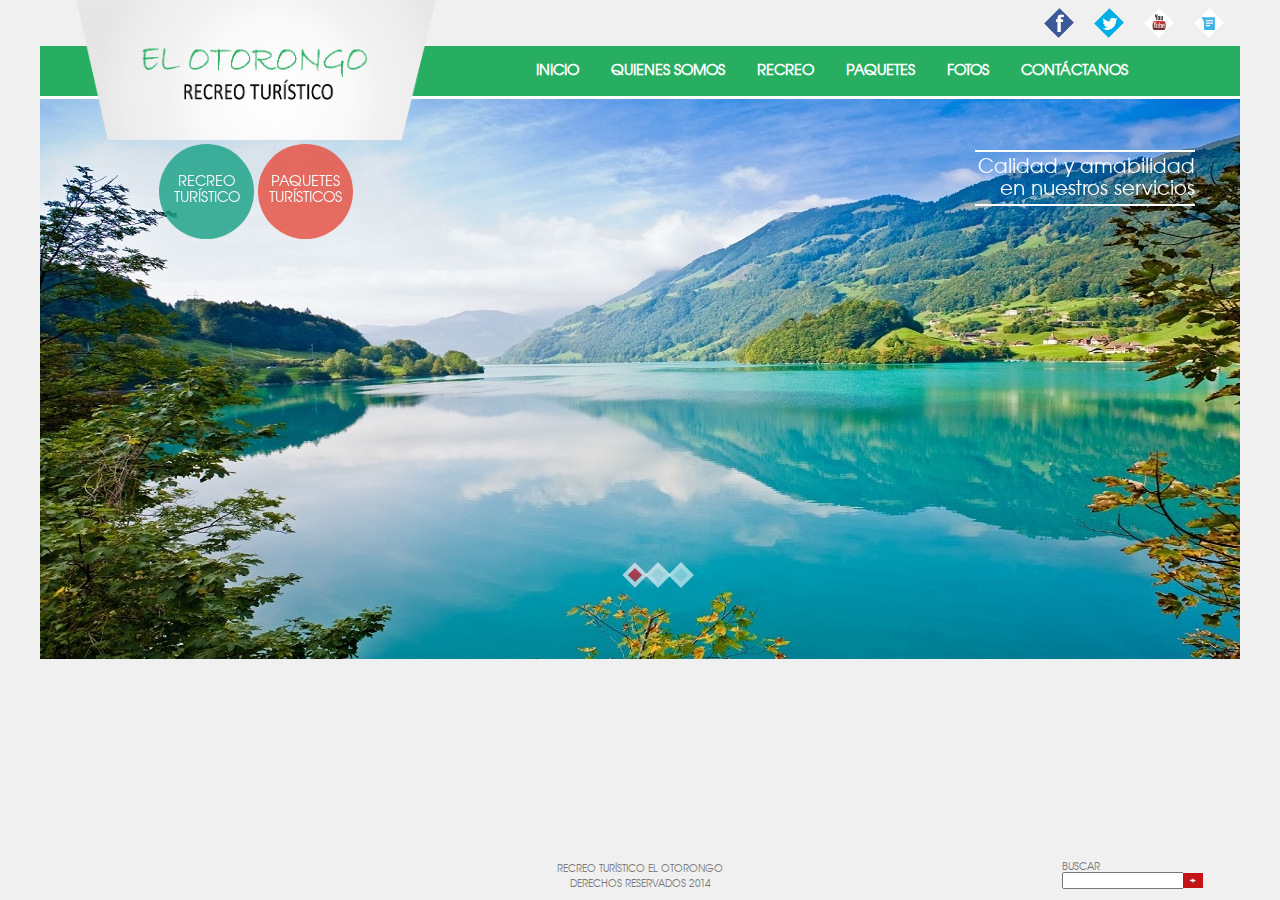
<file: templates/index.html>
<!DOCTYPE html>
<html lang="es">
<head>
	<meta charset="UTF-8">
	<title></title>
	<link rel="shortcut icon" type="image/x-icon" href="../statics/img/favicon.ico">
	<meta name="viewport" content="width=device-width, user-scalable=no">
	<link rel="stylesheet" href="../statics/css/estilos.css">
</head>
<body>
<header class="Cabecera">
	<div class="Cabecera-social">
		<a class="Cabecera-socialContainer" href="#">
			<img class="Cabecera-socialLink" src="../statics/img/logoFacebook.png"  width="30" height="30" alt="Imagen Social">
		</a>
		<a class="Cabecera-socialContainer" href="#">
			<img class="Cabecera-socialLink" src="../statics/img/logoTwiter.png"  width="30" height="30" alt="Imagen Social">
		</a>
		<a class="Cabecera-socialContainer" href="#">
			<img class="Cabecera-socialLink" src="../statics/img/logoYouTube.png"  width="30" height="30" alt="Imagen Social">
		</a>
		<a class="Cabecera-socialContainer" href="#">
			<img class="Cabecera-socialLink" src="../statics/img/logoRedSocial.png"  width="30" height="30" alt="Imagen Social">
		</a>
	</div>
	<nav class="Cabecera-navegacion">
		<div class="Cabecera-logoConteiner animated infinite">
			<a href="index.html" >
				<img class="Cabecera-logo animated bounceInDown" src="../statics/img/logoEcoPeru.png" alt="Logo EcoPerú">
			</a>
			<div class="Cabecera-contenedorObras">
			<a href="obrasEjecutadas.html" class="Cabecera-enlaceObra animated swing ">RECREO TURÍSTICO</a>
			<a href="obrasEnEjecucion.html" class="Cabecera-enlaceObra ejecucion animated swing">PAQUETES TURÍSTICOS</a>
		</div>

		</div>
	<a  href="#" class="Cabecera-button icon-list" id="showMenu">
		</a>
		<ul class="Cabecera-navegacionList" id="menu">
			<li class="Cabecera-navegacionItem">
				<a class="Cabecera-navegacionLink"href="index.html">
				INICIO
					<div class="u-triangle"></div>
				</a>
			</li>
			<li class="Cabecera-navegacionItem">
				<a class="Cabecera-navegacionLink"href="quienesSomos.html">
				QUIENES SOMOS
					<div class="u-triangle"></div>
				</a>
			</li>
			<li class="Cabecera-navegacionItem">
				<a class="Cabecera-navegacionLink"href="especialidades.html">
				RECREO
					<div class="u-triangle"></div>
				</a>
			</li>
			<li class="Cabecera-navegacionItem">
				<a class="Cabecera-navegacionLink"href="equipos.html">
				PAQUETES
					<div class="u-triangle"></div>
				</a>
			</li>
			<li class="Cabecera-navegacionItem">
				<a class="Cabecera-navegacionLink"href="fotos.html">
				FOTOS
					<div class="u-triangle"></div>
				</a>
			</li>
			<li class="Cabecera-navegacionItem">
				<a class="Cabecera-navegacionLink"href="contactanos.html">
				CONTÁCTANOS
					<div class="u-triangle"></div>
				</a>
			</li>
		</ul>
	</nav>
</header>

<section class="Cuerpo">
	<div class="Cuerpo-imagenFondoInicio">
		<ul class="rslides" id="slider1">
		  <li><img class="imagenInicio" src="../statics/img/inicio/1.jpg" alt=""></li>
		  <li><img class="imagenInicio" src="../statics/img/inicio/2.jpg" alt=""></li>
		  <li><img class="imagenInicio" src="../statics/img/inicio/3.jpg" alt=""></li>
		</ul>
		<div class="Cuerpo-textoComplemento">
			<p>Calidad y amabilidad  </br> en nuestros servicios</p>
		</div>
	</div>

</section>
<footer class="Pie">
	<p class="Pie-text">RECREO TURÍSTICO EL OTORONGO</p>
	<p class="Pie-text">DERECHOS RESERVADOS 2014</p>
	<div class="Pie-busqueda">
		<label for="buscar" class="Pie-busquedaText">BUSCAR</label>
		<input type="search" id="buscar">
		<input type="submit" value="+" class="Pie-busquedaPlus">
	</div>
<!--<script type="text/javascript" src="../statics/js/hammer.min.js"></script> -->
	<script type="text/javascript" src="../statics/js/jquery-2.1.1.js"></script>
	<script type="text/javascript" src="../statics/js/responsiveslides.min.js" ></script>
	<script type="text/javascript" src="../statics/js/codiguito.js"> </script>
</footer>	
</body>
</html>
</file>
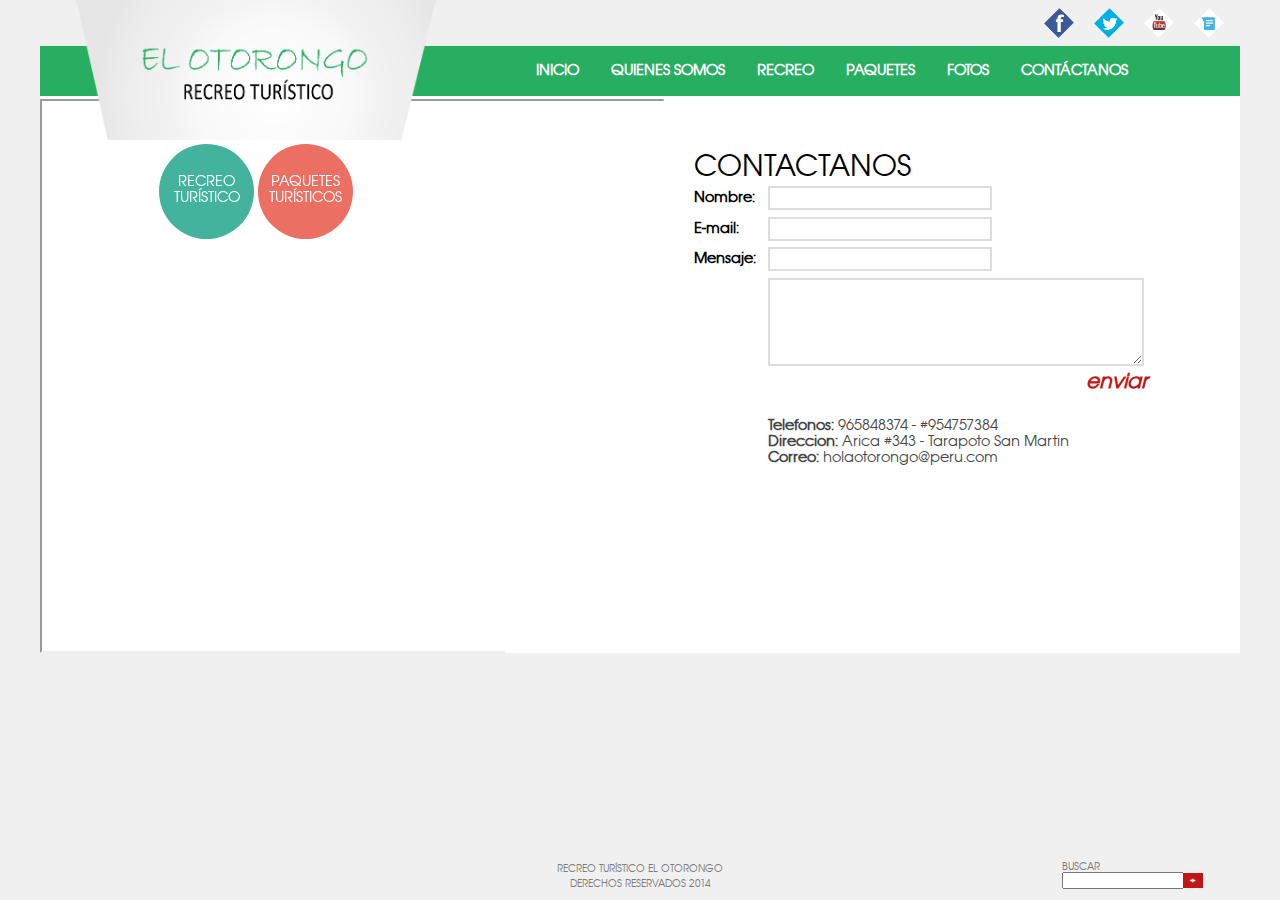
<file: templates/contactanos.html>
<!DOCTYPE html>
<html lang="es">
<head>
	<meta charset="UTF-8">
	<title> </title>
	<link rel="shortcut icon" type="image/x-icon" href="../statics/img/favicon.ico">
	<meta name="viewport" content="width=device-width, user-scalable=no">
	<link rel="stylesheet" href="../statics/css/estilos.css">
	<link href='http://fonts.googleapis.com/css?family=Ubuntu' rel='stylesheet' type='text/css'>
</head>
<body>
<header class="Cabecera">
	<div class="Cabecera-social">
		<a class="Cabecera-socialContainer" href="#">
			<img class="Cabecera-socialLink" src="../statics/img/logoFacebook.png"  width="30" height="30" alt="Imagen Social">
		</a>
		<a class="Cabecera-socialContainer" href="#">
			<img class="Cabecera-socialLink" src="../statics/img/logoTwiter.png"  width="30" height="30" alt="Imagen Social">
		</a>
		<a class="Cabecera-socialContainer" href="#">
			<img class="Cabecera-socialLink" src="../statics/img/logoYouTube.png"  width="30" height="30" alt="Imagen Social">
		</a>
		<a class="Cabecera-socialContainer" href="#">
			<img class="Cabecera-socialLink" src="../statics/img/logoRedSocial.png"  width="30" height="30" alt="Imagen Social">
		</a>
	</div>
	<nav class="Cabecera-navegacion">
		<div class="Cabecera-logoConteiner animated infinite">
			<a href="index.html" >
				<img class="Cabecera-logo animated bounceInDown" src="../statics/img/logoEcoPeru.png" alt="Logo EcoPerú">
			</a>
			<div class="Cabecera-contenedorObras">
			<a href="obrasEjecutadas.html" class="Cabecera-enlaceObra animated swing">RECREO TURÍSTICO</a>
			<a href="obrasEnEjecucion.html" class="Cabecera-enlaceObra ejecucion animated swing">PAQUETES TURÍSTICOS</a>
		</div>

		</div>
	<a  href="#" class="Cabecera-button icon-list" id="showMenu">
		</a>
		<ul class="Cabecera-navegacionList" id="menu">
			<li class="Cabecera-navegacionItem">
				<a class="Cabecera-navegacionLink"href="index.html">
				INICIO
					<div class="u-triangle"></div>
				</a>
			</li>
			<li class="Cabecera-navegacionItem">
				<a class="Cabecera-navegacionLink"href="quienesSomos.html">
				QUIENES SOMOS
					<div class="u-triangle"></div>
				</a>
			</li>
			<li class="Cabecera-navegacionItem">
				<a class="Cabecera-navegacionLink"href="especialidades.html">
				RECREO
					<div class="u-triangle"></div>
				</a>
			</li>
			<li class="Cabecera-navegacionItem">
				<a class="Cabecera-navegacionLink"href="equipos.html">
				PAQUETES
					<div class="u-triangle"></div>
				</a>
			</li>
			<li class="Cabecera-navegacionItem">
				<a class="Cabecera-navegacionLink"href="fotos.html">
				FOTOS
					<div class="u-triangle"></div>
				</a>
			</li>
			<li class="Cabecera-navegacionItem">
				<a class="Cabecera-navegacionLink"href="contactanos.html">
				CONTÁCTANOS
					<div class="u-triangle"></div>
				</a>
			</li>
		</ul>
	</nav>
</header>
<section class="Cuerpo">
	<section class="Cuerpo-especialidad">
		<figure class="Cuerpo-imagen">
			<iframe src="https://www.google.com/maps/d/embed?mid=zcBl8iBbiulA.kOTrNtL_IK9E" width="800" height="550"></iframe>
			<div class="Cuerpo-imagenOblicua">
			</div>
		</figure>
		<div class="Cuerpo-section">
				<form class="formConteiner" action="" method="">
					<h1 class="contactanosForm">CONTACTANOS</h1>
					<div>
						<label for="nombre">
							<strong>Nombre: </strong>
						</label>
						<input id="nombre" class="formulario" type="text" placeholder="" size="9">
					</div>
					<div>
						<label for="email">
							<strong>E-mail: </strong>
						</label>
						<input id="email" class="formulario" type="text" placeholder="">
					</div>
					<div>
						<label for="mensaje">
							<strong>Mensaje: </strong>
						</label>
						<input id="mensaje" class="formulario" type="text" placeholder="">
					</div>
					<div class="areaTexto">
						<textarea class="formulario textarea" rows='4'>
						</textarea>
						<button class="formulario-submit" type="submit">enviar
						</button>
						<p class="formText">
							<strong>Telefonos: </strong> 965848374 - #954757384 
						</p>
						<p class="formText">
							<strong>Direccion: </strong> Arica #343 - Tarapoto San Martin
						</p>
						<p class="formText">
							<strong>Correo: </strong>holaotorongo@peru.com
						</p>
					</div>
				</form>
		</div>
	</section>

</section>
<footer class="Pie">
	<p class="Pie-text">RECREO TURÍSTICO EL OTORONGO</p>
	<p class="Pie-text">DERECHOS RESERVADOS 2014</p>
	<div class="Pie-busqueda">
		<label for="buscar" class="Pie-busquedaText">BUSCAR</label>
		<input type="search" id="buscar">
		<input type="submit" value="+" class="Pie-busquedaPlus">
	</div>
<!--<script type="text/javascript" src="../statics/js/hammer.min.js"></script> -->
	<script type="text/javascript" src="../statics/js/jquery-2.1.1.js"></script>
	<script type="text/javascript" src="../statics/js/responsiveslides.min.js" ></script>
	<script type="text/javascript" src="../statics/js/codiguito.js"> </script>
</footer>	
</body>
</html>
</file>
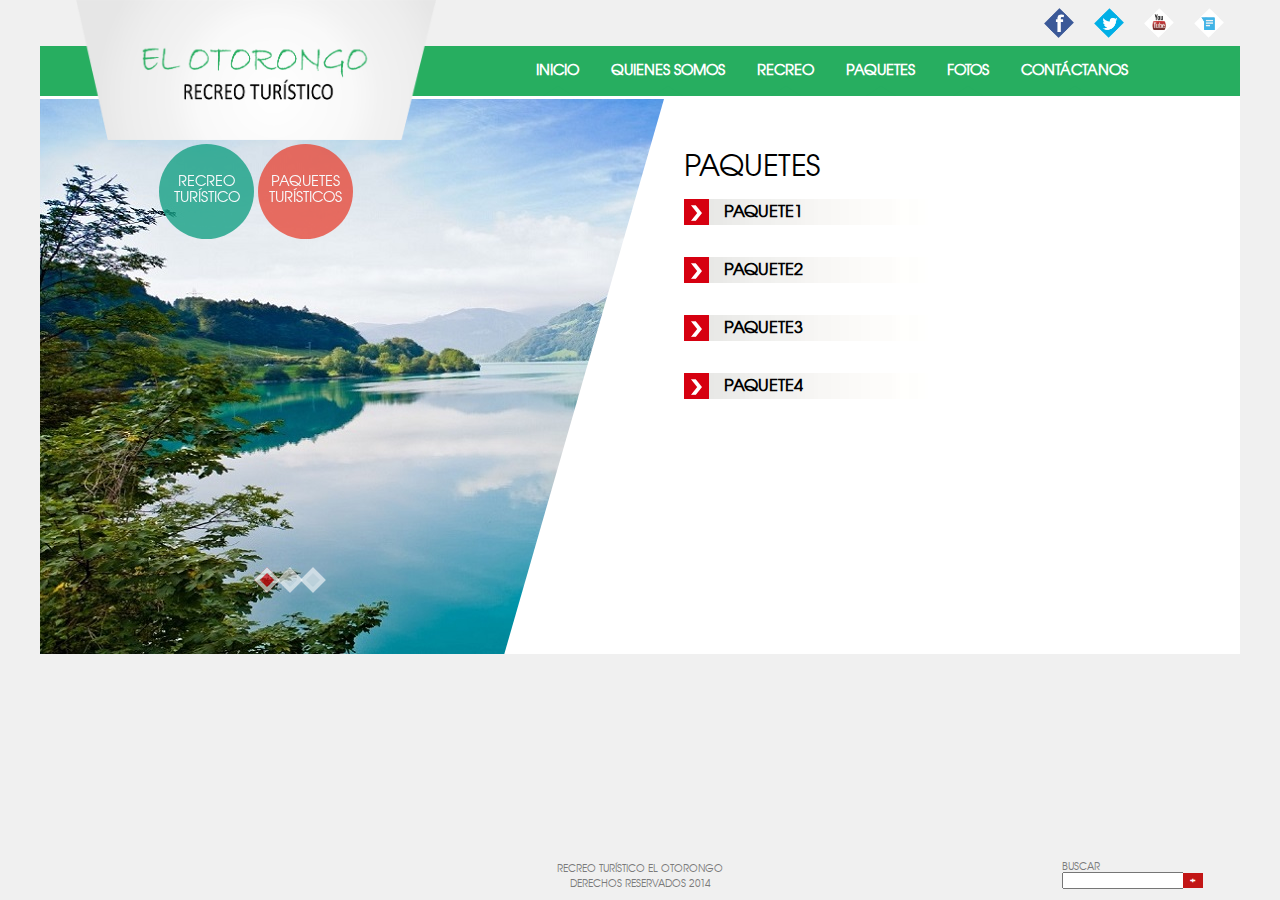
<file: templates/equipos.html>
<!DOCTYPE html>
<html lang="es">
<head>
	<meta charset="UTF-8">
	<title></title>
	<link rel="shortcut icon" type="image/x-icon" href="../statics/img/favicon.ico">
	<meta name="viewport" content="width=device-width, user-scalable=no">
	<link rel="stylesheet" href="../statics/css/estilos.css">
	<link href='http://fonts.googleapis.com/css?family=Ubuntu' rel='stylesheet' type='text/css'>
</head>
<body>
<header class="Cabecera">
	<div class="Cabecera-social">
		<a class="Cabecera-socialContainer" href="#">
			<img class="Cabecera-socialLink" src="../statics/img/logoFacebook.png"  width="30" height="30" alt="Imagen Social">
		</a>
		<a class="Cabecera-socialContainer" href="#">
			<img class="Cabecera-socialLink" src="../statics/img/logoTwiter.png"  width="30" height="30" alt="Imagen Social">
		</a>
		<a class="Cabecera-socialContainer" href="#">
			<img class="Cabecera-socialLink" src="../statics/img/logoYouTube.png"  width="30" height="30" alt="Imagen Social">
		</a>
		<a class="Cabecera-socialContainer" href="#">
			<img class="Cabecera-socialLink" src="../statics/img/logoRedSocial.png"  width="30" height="30" alt="Imagen Social">
		</a>
	</div>
	<nav class="Cabecera-navegacion">
		<div class="Cabecera-logoConteiner animated infinite">
			<a href="index.html" >
				<img class="Cabecera-logo animated bounceInDown" src="../statics/img/logoEcoPeru.png" alt="Logo EcoPerú">
			</a>
			<div class="Cabecera-contenedorObras">
			<a href="obrasEjecutadas.html" class="Cabecera-enlaceObra animated swing">RECREO TURÍSTICO</a>
			<a href="obrasEnEjecucion.html" class="Cabecera-enlaceObra ejecucion animated swing">PAQUETES TURÍSTICOS</a>
		</div>

		</div>
	<a  href="#" class="Cabecera-button icon-list" id="showMenu">
		</a>
		<ul class="Cabecera-navegacionList" id="menu">
			<li class="Cabecera-navegacionItem">
				<a class="Cabecera-navegacionLink"href="index.html">
				INICIO
					<div class="u-triangle"></div>
				</a>
			</li>
			<li class="Cabecera-navegacionItem">
				<a class="Cabecera-navegacionLink"href="quienesSomos.html">
				QUIENES SOMOS
					<div class="u-triangle"></div>
				</a>
			</li>
			<li class="Cabecera-navegacionItem">
				<a class="Cabecera-navegacionLink"href="especialidades.html">
				RECREO
					<div class="u-triangle"></div>
				</a>
			</li>
			<li class="Cabecera-navegacionItem">
				<a class="Cabecera-navegacionLink"href="equipos.html">
				PAQUETES
					<div class="u-triangle"></div>
				</a>
			</li>
			<li class="Cabecera-navegacionItem">
				<a class="Cabecera-navegacionLink"href="fotos.html">
				FOTOS
					<div class="u-triangle"></div>
				</a>
			</li>
			<li class="Cabecera-navegacionItem">
				<a class="Cabecera-navegacionLink"href="contactanos.html">
				CONTÁCTANOS
					<div class="u-triangle"></div>
				</a>
			</li>
		</ul>
	</nav>
</header>

<section class="Cuerpo">
	<section class="Cuerpo-especialidad">
		<figure class="Cuerpo-imagen">
			<ul class="rslides" id="slider1">
			  <li><img src="../statics/img/equipos/1.jpg" alt=""></li>
			  <li><img src="../statics/img/equipos/2.jpg" alt=""></li>
			  <li><img src="../statics/img/equipos/3.jpg" alt=""></li>
			</ul>
			<div class="Cuerpo-imagenOblicua">
			</div>
		</figure>
		<div class="Cuerpo-section">
			<h1>PAQUETES</h1>
			<ul class="Cuerpo-maquinariaList">
				<li class="Cuerpo-maquinariaItem">PAQUETE1</li>
			</ul>
			<ul class="Cuerpo-maquinariaList">
				<li class="Cuerpo-maquinariaItem">PAQUETE2</li>
			</ul>
			<ul class="Cuerpo-maquinariaList">
				<li class="Cuerpo-maquinariaItem">PAQUETE3</li>
			</ul>
			<ul class="Cuerpo-maquinariaList">
				<li class="Cuerpo-maquinariaItem">PAQUETE4</li>
			</ul>
		</div>
	</section>

</section>
<footer class="Pie">
	<p class="Pie-text">RECREO TURÍSTICO EL OTORONGO</p>
	<p class="Pie-text">DERECHOS RESERVADOS 2014</p>
	<div class="Pie-busqueda">
		<label for="buscar" class="Pie-busquedaText">BUSCAR</label>
		<input type="search" id="buscar">
		<input type="submit" value="+" class="Pie-busquedaPlus">
	</div>
	<!-- // <script type="text/javascript" src="../statics/js/hammer.min.js"></script> -->
	<script type="text/javascript" src="../statics/js/jquery-2.1.1.js"></script>
	<script type="text/javascript" src="../statics/js/responsiveslides.min.js" ></script>
	<script type="text/javascript" src="../statics/js/codiguito.js"> </script>
	
</footer>	
</body>
</html>
</file>
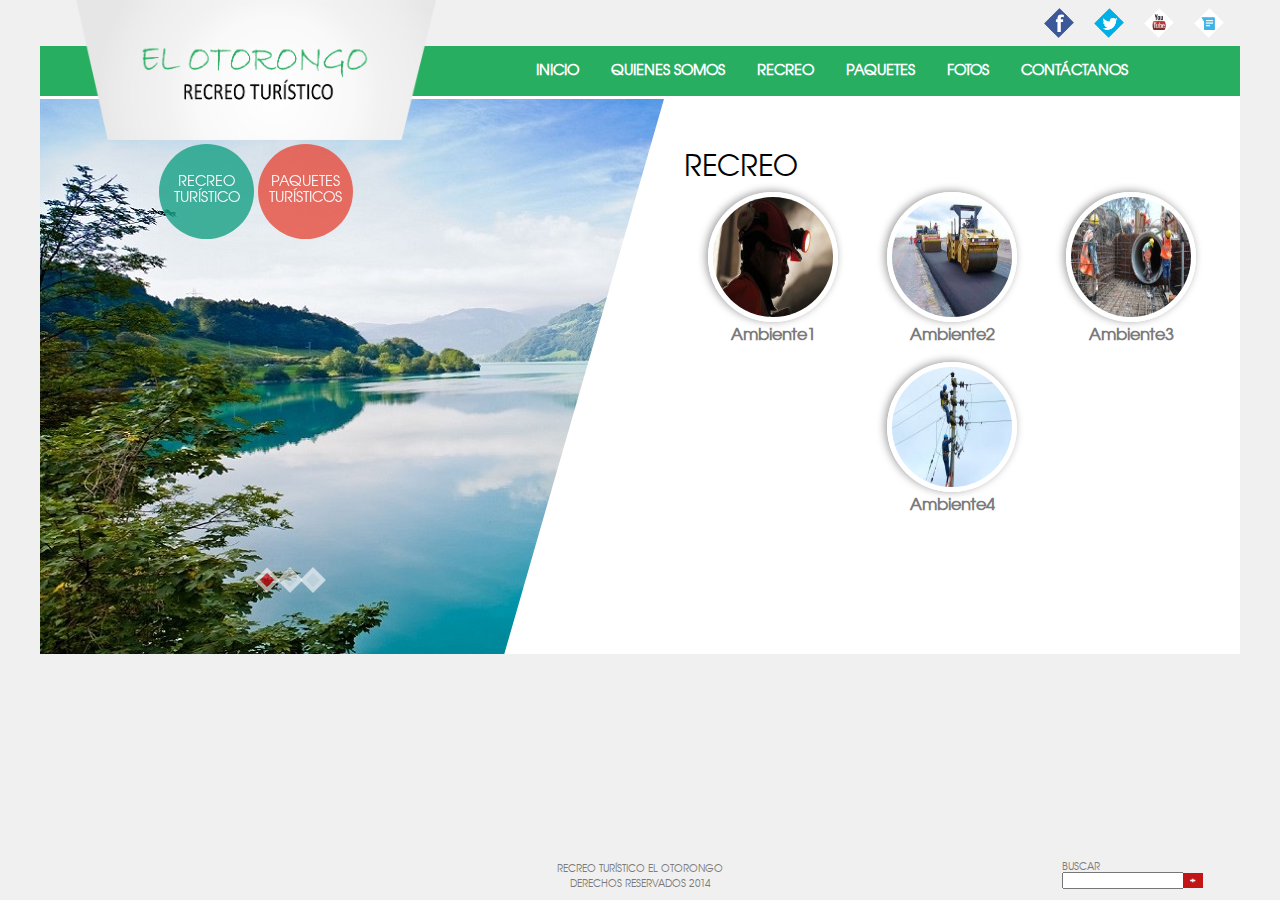
<file: templates/especialidades.html>
<!DOCTYPE html>
<html lang="es">
<head>
	<meta charset="UTF-8">
	<title> </title>
	<link rel="shortcut icon" type="image/x-icon" href="../statics/img/favicon.ico">
	<meta name="viewport" content="width=device-width, user-scalable=no">
	<link rel="stylesheet" href="../statics/css/estilos.css">
	<link href='http://fonts.googleapis.com/css?family=Ubuntu' rel='stylesheet' type='text/css'>
</head>
<body>
<header class="Cabecera">
	<div class="Cabecera-social">
		<a class="Cabecera-socialContainer" href="#">
			<img class="Cabecera-socialLink" src="../statics/img/logoFacebook.png"  width="30" height="30" alt="Imagen Social">
		</a>
		<a class="Cabecera-socialContainer" href="#">
			<img class="Cabecera-socialLink" src="../statics/img/logoTwiter.png"  width="30" height="30" alt="Imagen Social">
		</a>
		<a class="Cabecera-socialContainer" href="#">
			<img class="Cabecera-socialLink" src="../statics/img/logoYouTube.png"  width="30" height="30" alt="Imagen Social">
		</a>
		<a class="Cabecera-socialContainer" href="#">
			<img class="Cabecera-socialLink" src="../statics/img/logoRedSocial.png"  width="30" height="30" alt="Imagen Social">
		</a>
	</div>
	<nav class="Cabecera-navegacion">
		<div class="Cabecera-logoConteiner animated infinite">
			<a href="index.html" >
				<img class="Cabecera-logo animated bounceInDown" src="../statics/img/logoEcoPeru.png" alt="Logo EcoPerú">
			</a>
			<div class="Cabecera-contenedorObras">
			<a href="obrasEjecutadas.html" class="Cabecera-enlaceObra animated swing">RECREO TURÍSTICO</a>
			<a href="obrasEnEjecucion.html" class="Cabecera-enlaceObra ejecucion animated swing">PAQUETES TURÍSTICOS</a>
		</div>

		</div>
	<a  href="#" class="Cabecera-button icon-list" id="showMenu">
		</a>
		<ul class="Cabecera-navegacionList" id="menu">
			<li class="Cabecera-navegacionItem">
				<a class="Cabecera-navegacionLink"href="index.html">
				INICIO
					<div class="u-triangle"></div>
				</a>
			</li>
			<li class="Cabecera-navegacionItem">
				<a class="Cabecera-navegacionLink"href="quienesSomos.html">
				QUIENES SOMOS
					<div class="u-triangle"></div>
				</a>
			</li>
			<li class="Cabecera-navegacionItem">
				<a class="Cabecera-navegacionLink"href="especialidades.html">
				RECREO
					<div class="u-triangle"></div>
				</a>
			</li>
			<li class="Cabecera-navegacionItem">
				<a class="Cabecera-navegacionLink"href="equipos.html">
				PAQUETES
					<div class="u-triangle"></div>
				</a>
			</li>
			<li class="Cabecera-navegacionItem">
				<a class="Cabecera-navegacionLink"href="fotos.html">
				FOTOS
					<div class="u-triangle"></div>
				</a>
			</li>
			<li class="Cabecera-navegacionItem">
				<a class="Cabecera-navegacionLink"href="contactanos.html">
				CONTÁCTANOS
					<div class="u-triangle"></div>
				</a>
			</li>
		</ul>
	</nav>
</header>

<section class="Cuerpo">
	<section class="Cuerpo-especialidad">
		<figure class="Cuerpo-imagen">
			<ul class="rslides" id="slider1">
			  <li><img src="../statics/img/especialidades/1.jpg" alt=""></li>
			  <li><img src="../statics/img/especialidades/2.jpg" alt=""></li>
			  <li><img src="../statics/img/especialidades/3.jpg" alt=""></li>
			</ul>
			<div class="Cuerpo-imagenOblicua">
			</div>
		</figure>
		<div class="Cuerpo-section">
			<h1>RECREO</h1>
			<a href="#" class="Cuerpo-itemLink" >
			<figure class="Cuerpo-itemConteiner">
				<img src="../statics/img/especialidadesClick/obrasMineras.jpg" alt="" class="Cuerpo-itemImage" >
				<figcaption>
					Ambiente1
				</figcaption>
			</figure>
			</a>
			<a href="#" class="Cuerpo-itemLink" >
			<figure class="Cuerpo-itemConteiner">
				<img src="../statics/img/especialidadesClick/obrasViales.jpg" alt="" class="Cuerpo-itemImage" >
				<figcaption>
					Ambiente2
				</figcaption>
			</figure>
			</a>
			<a href="#" class="Cuerpo-itemLink" >
			<figure class="Cuerpo-itemConteiner">
				<img src="../statics/img/especialidadesClick/obrasHidraulicas.jpg" alt="" class="Cuerpo-itemImage" >
				<figcaption>
					Ambiente3
				</figcaption>
			</figure>
			</a>
			<a href="#" class="Cuerpo-itemLink" >
			<figure class="Cuerpo-itemConteiner">
				<img src="../statics/img/especialidadesClick/obrasEnergia.jpg" alt="" class="Cuerpo-itemImage" >
				<figcaption>
					Ambiente4
				</figcaption>
			</figure>
			</a>
		</div>
	</section>

</section>
<footer class="Pie">
<p class="Pie-text">RECREO TURÍSTICO EL OTORONGO</p>
	<p class="Pie-text">DERECHOS RESERVADOS 2014</p>
	<div class="Pie-busqueda">
		<label for="buscar" class="Pie-busquedaText">BUSCAR</label>
		<input type="search" id="buscar">
		<input type="submit" value="+" class="Pie-busquedaPlus">
	</div>
	<!-- // <script type="text/javascript" src="../statics/js/hammer.min.js"></script> -->
	<script type="text/javascript" src="../statics/js/jquery-2.1.1.js"></script>
	<script type="text/javascript" src="../statics/js/responsiveslides.min.js" ></script>
	<script type="text/javascript" src="../statics/js/codiguito.js"> </script>
</footer>	
</body>
</html>
</file>
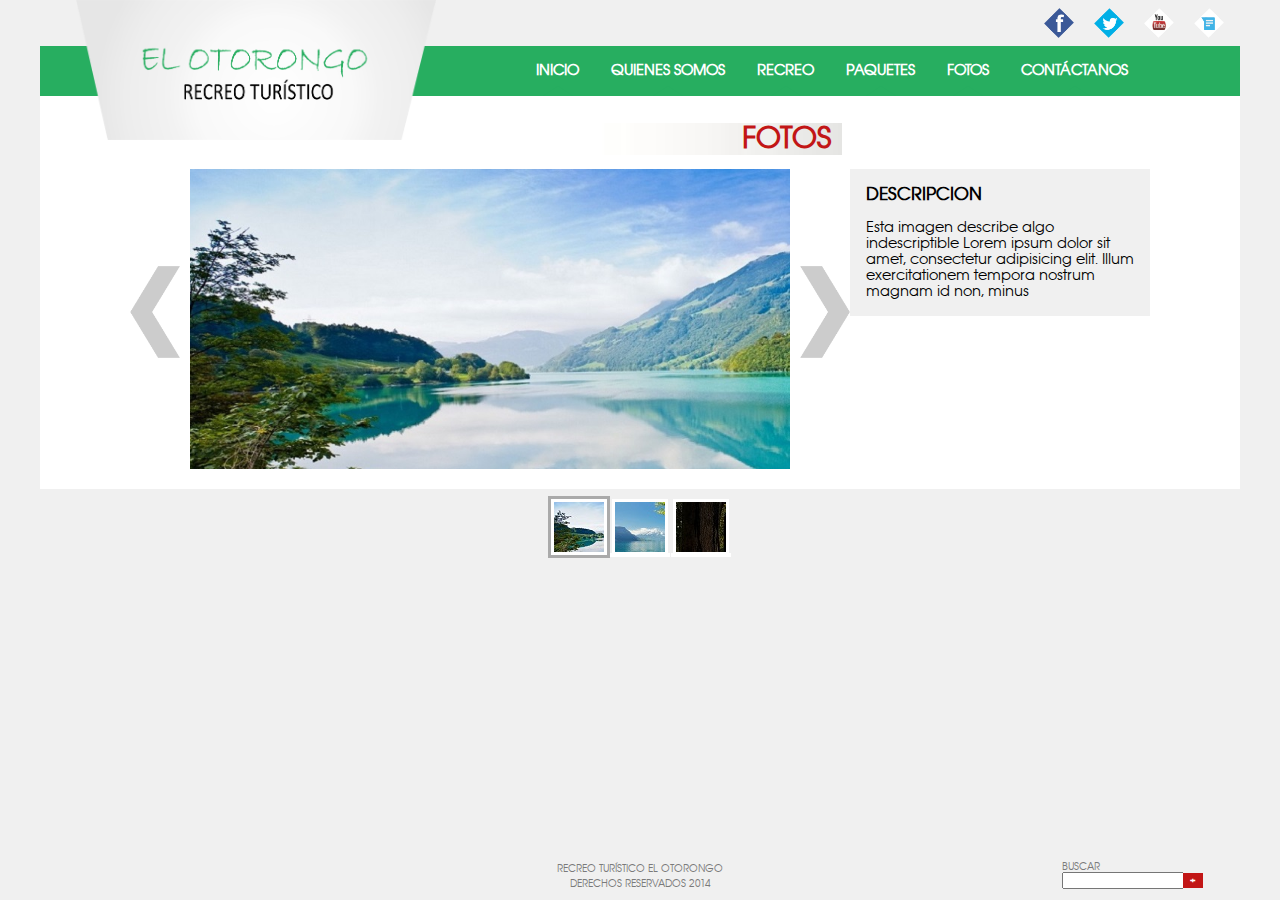
<file: templates/fotos.html>
<!DOCTYPE html>
<html lang="es">
<head>
	<meta charset="UTF-8">
	<title></title>
	<link rel="shortcut icon" type="image/x-icon" href="../statics/img/favicon.ico">
	<meta name="viewport" content="width=device-width, user-scalable=no">
	<link rel="stylesheet" href="../statics/css/estilos.css">
</head>
<body>
<header class="Cabecera">
	<div class="Cabecera-social">
		<a class="Cabecera-socialContainer" href="#">
			<img class="Cabecera-socialLink" src="../statics/img/logoFacebook.png"  width="30" height="30" alt="Imagen Social">
		</a>
		<a class="Cabecera-socialContainer" href="#">
			<img class="Cabecera-socialLink" src="../statics/img/logoTwiter.png"  width="30" height="30" alt="Imagen Social">
		</a>
		<a class="Cabecera-socialContainer" href="#">
			<img class="Cabecera-socialLink" src="../statics/img/logoYouTube.png"  width="30" height="30" alt="Imagen Social">
		</a>
		<a class="Cabecera-socialContainer" href="#">
			<img class="Cabecera-socialLink" src="../statics/img/logoRedSocial.png"  width="30" height="30" alt="Imagen Social">
		</a>
	</div>
	<nav class="Cabecera-navegacion">
		<div class="Cabecera-logoConteiner">
			<a href="index.html" class="">
				<img class="Cabecera-logo " src="../statics/img/logoEcoPeru.png" alt="Logo EcoPerú">
			</a>
<!-- 		<div class="Cabecera-contenedorObras">
			<a href="obrasEjecutadas.html" class="Cabecera-enlaceObra">OBRAS EJECUTADAS</a>
			<a href="obrasEnEjecucion.html" class="Cabecera-enlaceObra ejecucion">OBRAS EN EJECUCIÓN</a>
		</div> -->

		</div>
	<a  href="#" class="Cabecera-button icon-list" id="showMenu">
		</a>
		<ul class="Cabecera-navegacionList" id="menu">
			<li class="Cabecera-navegacionItem">
				<a id="tab1" class="Cabecera-navegacionLink"href="index.html">
				INICIO
					<div class="u-triangle"></div>
				</a>
			</li>
			<li class="Cabecera-navegacionItem">
				<a id="tab2" class="Cabecera-navegacionLink"href="quienesSomos.html">
				QUIENES SOMOS
					<div class="u-triangle"></div>
				</a>
			</li>
			<li class="Cabecera-navegacionItem">
				<a id="tab3" class="Cabecera-navegacionLink"href="especialidades.html">
				RECREO
					<div class="u-triangle"></div>
				</a>
			</li>
			<li class="Cabecera-navegacionItem">
				<a id="tab4" class="Cabecera-navegacionLink"href="equipos.html">
				PAQUETES
					<div class="u-triangle"></div>
				</a>
			</li>
			<li class="Cabecera-navegacionItem">
				<a id="tab5" class="Cabecera-navegacionLink"href="fotos.html">
				FOTOS
					<div class="u-triangle"></div>
				</a>
			</li>
			<li class="Cabecera-navegacionItem">
				<a id="tab6" class="Cabecera-navegacionLink"href="contactanos.html">
				CONTÁCTANOS
					<div class="u-triangle"></div>
				</a>
			</li>
		</ul>
	</nav>

</header>
<section class="Cuerpo">
<div class="fotosCarusel">
<div class="contenedor">
<h1 class="obrasTitleE fotitos">FOTOS</h1>
    <ul class="rslides aux" id="slider3">

      <li><img src="../statics/img/fotos/1.jpg" alt=""></li>
      <li><img src="../statics/img/fotos/2.jpg" alt=""></li>
      <li><img src="../statics/img/fotos/3.jpg" alt=""></li>
    </ul>
</div>
<div class="descripcionFoto">
	<h2 class="tituloFoto">DESCRIPCION</h2>
	Esta imagen describe algo indescriptible Lorem ipsum dolor sit amet, consectetur adipisicing elit. Illum exercitationem tempora nostrum magnam id non, minus
</div>
    <ul id="slider3-pager">
      <li><a href="#"><img src="../statics/img/fotos/1_thumb.jpg" alt=""></a></li>
      <li><a href="#"><img src="../statics/img/fotos/2_thumb.jpg" alt=""></a></li>
      <li><a href="#"><img src="../statics/img/fotos/3_thumb.jpg" alt=""></a></li>
    </ul>

</div>
</section>	


<footer class="Pie">
	<p class="Pie-text">RECREO TURÍSTICO EL OTORONGO</p>
	<p class="Pie-text">DERECHOS RESERVADOS 2014</p>
	<div class="Pie-busqueda">
		<label for="buscar" class="Pie-busquedaText">BUSCAR</label>
		<input type="search" id="buscar">
		<input type="submit" value="+" class="Pie-busquedaPlus">
	</div>
<!--<script type="text/javascript" src="../statics/js/hammer.min.js"></script> -->
	<script type="text/javascript" src="../statics/js/jquery-2.1.1.js"></script>
	<script type="text/javascript" src="../statics/js/responsiveslides.min.js" ></script>
	<script type="text/javascript" src="../statics/js/codiguito.js"> </script>
	 <script>
    $(function () {
      $("#slider3").responsiveSlides({
        manualControls: '#slider3-pager',
        maxwidth: 700
      });

    });
   </script>
</footer>	
</body>
</html>
</file>
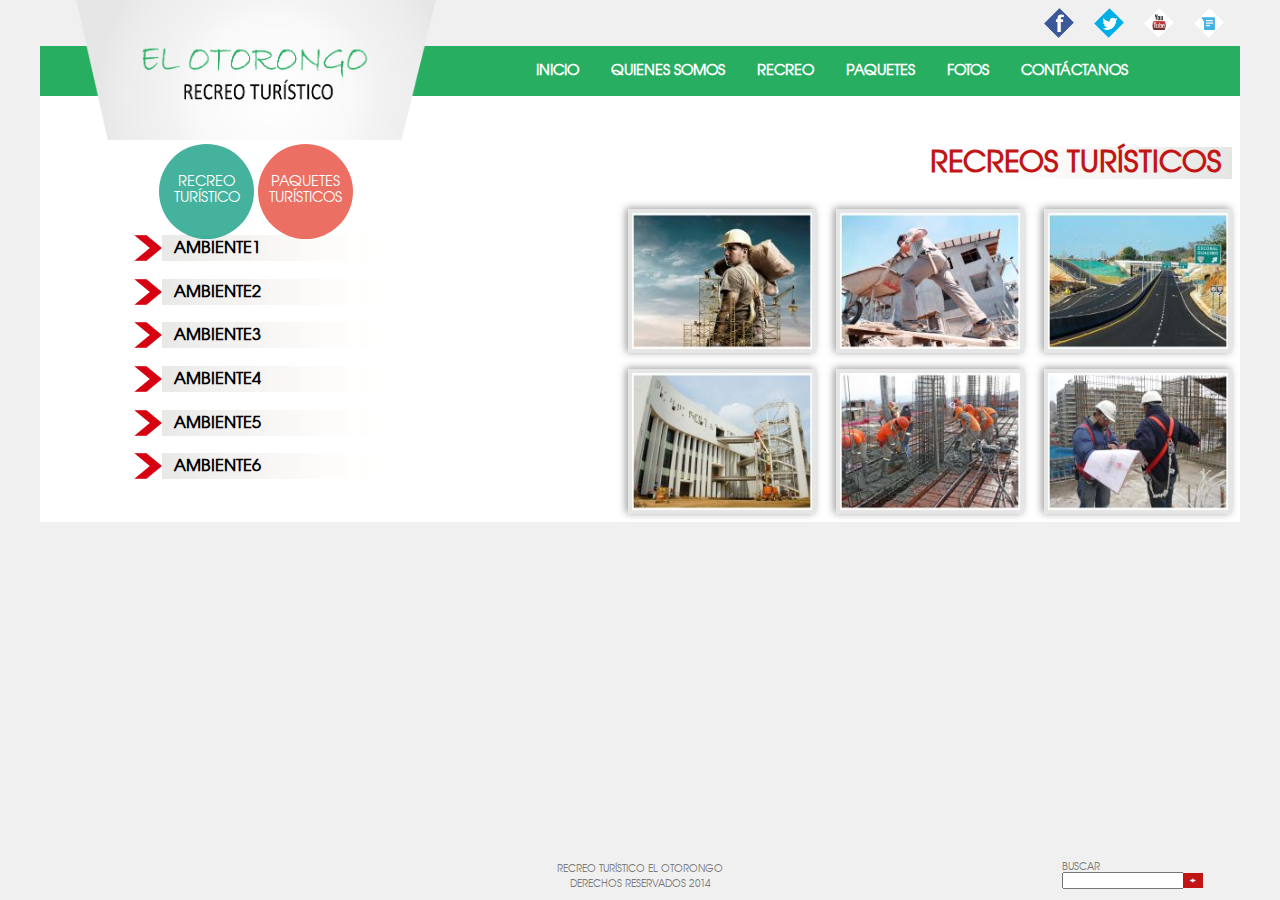
<file: templates/obrasEjecutadas.html>
<!DOCTYPE html>
<html lang="es">
<head>
	<meta charset="UTF-8">
	<title></title>
	<link rel="shortcut icon" type="image/x-icon" href="../statics/img/favicon.ico">
	<meta name="viewport" content="width=device-width, user-scalable=no">
	<link rel="stylesheet" href="../statics/css/estilos.css">
	<link href='http://fonts.googleapis.com/css?family=Ubuntu' rel='stylesheet' type='text/css'>
</head>
<body>
<header class="Cabecera">
	<div class="Cabecera-social">
		<a class="Cabecera-socialContainer" href="#">
			<img class="Cabecera-socialLink" src="../statics/img/logoFacebook.png"  width="30" height="30" alt="Imagen Social">
		</a>
		<a class="Cabecera-socialContainer" href="#">
			<img class="Cabecera-socialLink" src="../statics/img/logoTwiter.png"  width="30" height="30" alt="Imagen Social">
		</a>
		<a class="Cabecera-socialContainer" href="#">
			<img class="Cabecera-socialLink" src="../statics/img/logoYouTube.png"  width="30" height="30" alt="Imagen Social">
		</a>
		<a class="Cabecera-socialContainer" href="#">
			<img class="Cabecera-socialLink" src="../statics/img/logoRedSocial.png"  width="30" height="30" alt="Imagen Social">
		</a>
	</div>
	<nav class="Cabecera-navegacion">
		<div class="Cabecera-logoConteiner animated infinite">
			<a href="index.html" >
				<img class="Cabecera-logo animated bounceInDown" src="../statics/img/logoEcoPeru.png" alt="Logo EcoPerú">
			</a>
			<div class="Cabecera-contenedorObras">
			<a href="obrasEjecutadas.html" class="Cabecera-enlaceObra animated swing">RECREO TURÍSTICO</a>
			<a href="obrasEnEjecucion.html" class="Cabecera-enlaceObra ejecucion animated swing">PAQUETES TURÍSTICOS</a>
		</div>

		</div>
	<a  href="#" class="Cabecera-button icon-list" id="showMenu">
		</a>
		<ul class="Cabecera-navegacionList" id="menu">
			<li class="Cabecera-navegacionItem">
				<a class="Cabecera-navegacionLink"href="index.html">
				INICIO
					<div class="u-triangle"></div>
				</a>
			</li>
			<li class="Cabecera-navegacionItem">
				<a class="Cabecera-navegacionLink"href="quienesSomos.html">
				QUIENES SOMOS
					<div class="u-triangle"></div>
				</a>
			</li>
			<li class="Cabecera-navegacionItem">
				<a class="Cabecera-navegacionLink"href="especialidades.html">
				RECREO
					<div class="u-triangle"></div>
				</a>
			</li>
			<li class="Cabecera-navegacionItem">
				<a class="Cabecera-navegacionLink"href="equipos.html">
				PAQUETES
					<div class="u-triangle"></div>
				</a>
			</li>
			<li class="Cabecera-navegacionItem">
				<a class="Cabecera-navegacionLink"href="fotos.html">
				FOTOS
					<div class="u-triangle"></div>
				</a>
			</li>
			<li class="Cabecera-navegacionItem">
				<a class="Cabecera-navegacionLink"href="contactanos.html">
				CONTÁCTANOS
					<div class="u-triangle"></div>
				</a>
			</li>
		</ul>
	</nav>
</header>
<section class="Cuerpo">
		<div class="Cuerpo-itemObras">
			<ul class="listaObras">
				<li class="itemObra">AMBIENTE1</li>
				<li class="itemObra">AMBIENTE2</li>
				<li class="itemObra">AMBIENTE3</li>
				<li class="itemObra">AMBIENTE4</li>
				<li class="itemObra">AMBIENTE5</li>
				<li class="itemObra">AMBIENTE6</li>
			</ul>
		</div>
		<div class="Cuerpo-sectionObras">
			<h1 class="obrasTitleE">RECREOS TURÍSTICOS</h1>
			<a href="#" class="obrasLink" >
				<img src="../statics/img/obrasEjecutadas/obra1.jpg" alt="" class="obrasImage" >
			</a>
			<a href="#" class="obrasLink" >
				<img src="../statics/img/obrasEjecutadas/obra2.jpg" alt="" class="obrasImage" >
			</a>
			<a href="#" class="obrasLink" >
				<img src="../statics/img/obrasEjecutadas/obra3.jpg" alt="" class="obrasImage" >
			</a>
			<a href="#" class="obrasLink" >
				<img src="../statics/img/obrasEjecutadas/obra4.jpg" alt="" class="obrasImage" >
			</a>
			<a href="#" class="obrasLink" >
				<img src="../statics/img/obrasEjecutadas/obra5.jpg" alt="" class="obrasImage" >
			</a>
			<a href="#" class="obrasLink" >
				<img src="../statics/img/obrasEjecutadas/obra6.jpg" alt="" class="obrasImage" >
			</a>
		</div>
</section>
<footer class="Pie">
	<p class="Pie-text">RECREO TURÍSTICO EL OTORONGO</p>
	<p class="Pie-text">DERECHOS RESERVADOS 2014</p>
	<div class="Pie-busqueda">
		<label for="buscar" class="Pie-busquedaText">BUSCAR</label>
		<input type="search" id="buscar">
		<input type="submit" value="+" class="Pie-busquedaPlus">
	</div>
	<!-- // <script type="text/javascript" src="../statics/js/hammer.min.js"></script> -->
	<script type="text/javascript" src="../statics/js/jquery-2.1.1.js"></script>
	<script type="text/javascript" src="../statics/js/codiguito.js"> </script>
	
</footer>	
</body>
</html>
</file>
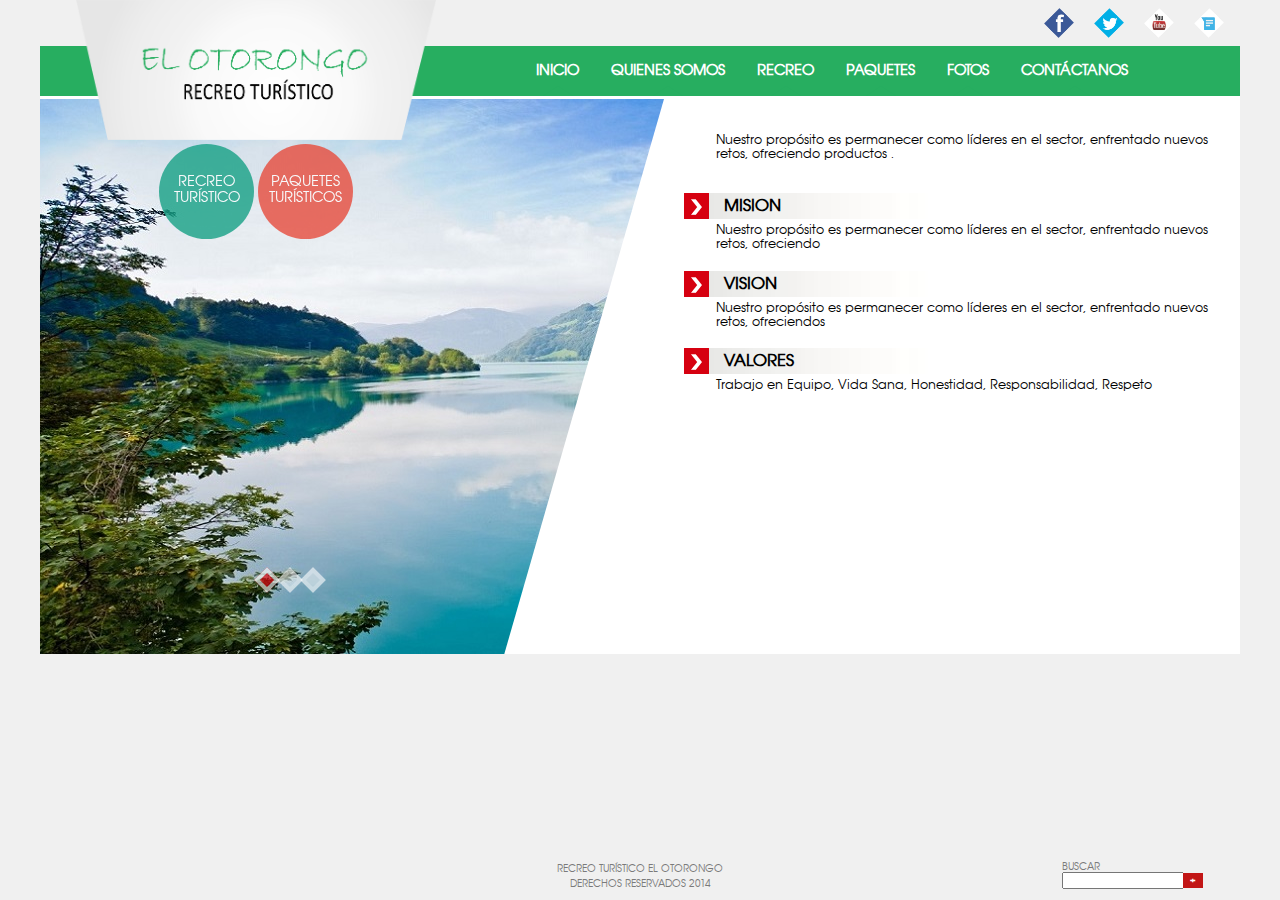
<file: templates/quienesSomos.html>
<!DOCTYPE html>
<html lang="es">
<head>
	<meta charset="UTF-8">
	<title>EcoPerú: Consultores y Contratistas</title>
	<link rel="shortcut icon" type="image/x-icon" href="../statics/img/favicon.ico">
	<meta name="viewport" content="width=device-width, user-scalable=no">
	<link rel="stylesheet" href="../statics/css/estilos.css">
<!-- 		<link href='http://fonts.googleapis.com/css?family=Roboto+Condensed' rel='stylesheet' type='text/css'> -->
</head>
<body>
<header class="Cabecera">
	<div class="Cabecera-social">
		<a class="Cabecera-socialContainer" href="#">
			<img class="Cabecera-socialLink" src="../statics/img/logoFacebook.png"  width="30" height="30" alt="Imagen Social">
		</a>
		<a class="Cabecera-socialContainer" href="#">
			<img class="Cabecera-socialLink" src="../statics/img/logoTwiter.png"  width="30" height="30" alt="Imagen Social">
		</a>
		<a class="Cabecera-socialContainer" href="#">
			<img class="Cabecera-socialLink" src="../statics/img/logoYouTube.png"  width="30" height="30" alt="Imagen Social">
		</a>
		<a class="Cabecera-socialContainer" href="#">
			<img class="Cabecera-socialLink" src="../statics/img/logoRedSocial.png"  width="30" height="30" alt="Imagen Social">
		</a>
	</div>
	<nav class="Cabecera-navegacion">
		<div class="Cabecera-logoConteiner">
			<a href="index.html" >
				<img class="Cabecera-logo" src="../statics/img/logoEcoPeru.png" alt="Logo EcoPerú">
			</a>
			<div class="Cabecera-contenedorObras">
			<a href="obrasEjecutadas.html" class="Cabecera-enlaceObra animated swing">RECREO TURÍSTICO</a>
			<a href="obrasEnEjecucion.html" class="Cabecera-enlaceObra ejecucion animated swing">PAQUETES TURÍSTICOS</a>
		</div>

		</div>
	<a  href="#" class="Cabecera-button icon-list" id="showMenu">
		</a>
		<ul class="Cabecera-navegacionList" id="menu">
			<li class="Cabecera-navegacionItem">
				<a class="Cabecera-navegacionLink"href="index.html">
				INICIO
					<div class="u-triangle"></div>
				</a>
			</li>
			<li class="Cabecera-navegacionItem">
				<a class="Cabecera-navegacionLink"href="quienesSomos.html">
				QUIENES SOMOS
					<div class="u-triangle"></div>
				</a>
			</li>
			<li class="Cabecera-navegacionItem">
				<a class="Cabecera-navegacionLink"href="especialidades.html">
				RECREO
					<div class="u-triangle"></div>
				</a>
			</li>
			<li class="Cabecera-navegacionItem">
				<a class="Cabecera-navegacionLink"href="equipos.html">
				PAQUETES
					<div class="u-triangle"></div>
				</a>
			</li>
			<li class="Cabecera-navegacionItem">
				<a class="Cabecera-navegacionLink"href="fotos.html">
				FOTOS
					<div class="u-triangle"></div>
				</a>
			</li>
			<li class="Cabecera-navegacionItem">
				<a class="Cabecera-navegacionLink"href="contactanos.html">
				CONTÁCTANOS
					<div class="u-triangle"></div>
				</a>
			</li>
		</ul>
	</nav>
</header>
<section class="Cuerpo">
	<section class="Cuerpo-especialidad">
		<figure class="Cuerpo-imagen">
			<ul class="rslides" id="slider1">
			  <li><img src="../statics/img/quienesSomos/1.jpg" alt=""></li>
			  <li><img src="../statics/img/quienesSomos/2.jpg" alt=""></li>
			  <li><img src="../statics/img/quienesSomos/3.jpg" alt=""></li>
			</ul>
			<div class="Cuerpo-imagenOblicua">
			</div>
		</figure>
		<div class="Cuerpo-section">
			<ul class="Cuerpo-maquinariaList espaciadoEx">
				<p class="Cuerpo-textList">Nuestro propósito es permanecer como líderes en el sector, enfrentado nuevos retos, ofreciendo productos .</p>
				<li class="Cuerpo-maquinariaItem">MISION</li>
				<p class="Cuerpo-textList">Nuestro propósito es permanecer como líderes en el sector, enfrentado nuevos retos, ofreciendo</p>
			</ul>
			<ul class="Cuerpo-maquinariaList espaciadoEx">
				<li class="Cuerpo-maquinariaItem">VISION</li>
				<p class="Cuerpo-textList">Nuestro propósito es permanecer como líderes en el sector, enfrentado nuevos retos, ofreciendos</p>
			</ul>
			<ul class="Cuerpo-maquinariaList espaciadoEx">
				<li class="Cuerpo-maquinariaItem">VALORES</li>
				<p class="Cuerpo-textList">Trabajo en Equipo, Vida Sana, Honestidad, Responsabilidad, Respeto
				</p>
			</ul>
		</div>
	</section>

</section>
<footer class="Pie">
	<p class="Pie-text">RECREO TURÍSTICO EL OTORONGO</p>
	<p class="Pie-text">DERECHOS RESERVADOS 2014</p>
	<div class="Pie-busqueda">
		<label for="buscar" class="Pie-busquedaText">BUSCAR</label>
		<input type="search" id="buscar">
		<input type="submit" value="+" class="Pie-busquedaPlus">
	</div>
	<script type="text/javascript" src="../statics/js/jquery-2.1.1.js"></script>
	<script type="text/javascript" src="../statics/js/responsiveslides.min.js" ></script>
	<script type="text/javascript" src="../statics/js/codiguito.js"> </script>

</footer>	
</body>
</html>
</file>
<file: statics/css/estilos.css>
/* normalize.css v3.0.2 | MIT License | git.io/normalize */
@import 'animate.css';
html {
  font-family: sans-serif; /* 1 */
  -ms-text-size-adjust: 100%; /* 2 */
  -webkit-text-size-adjust: 100%; /* 2 */
}
@font-face{
	font-family: 'icomoon';
	src:url('../fonts/icomoon.eot?-jejut8');
	src:url('../fonts/icomoon.eot?#iefix-jejut8') format('embedded-opentype'),
		url('../fonts/icomoon.woff?-jejut8') format('woff'),
		url('../fonts/icomoon.ttf?-jejut8') format('truetype'),
		url('../fonts/icomoon.svg?-jejut8#icomoon') format('svg');
	font-weight: normal;
	font-style: normal;
}

[class^="icon-"], [class*=" icon-"] {
	font-family: 'icomoon';
	speak: none;
	font-style: normal;
	font-weight: normal;
	font-variant: normal;
	text-transform: none;
	line-height: 1;

	/* Better Font Rendering =========== */
	-webkit-font-smoothing: antialiased;
	-moz-osx-font-smoothing: grayscale;
}
.icon-list:before {
  font-size: 1.6em;
  color: #fff;
  text-decoration: none;
  content: "\e600";
}
@font-face {
  font-family: 'agr';
  src: url("../fonts/avantGarGotic-webfont.eot");
  src: url("../fonts/avantGarGotic-webfont.eot?#iefix") format('embedded-opentype'), url("../fonts/avantGarGotic-webfont.woff2") format('woff2'), url("../fonts/avantGarGotic-webfont.woff") format('woff'), url("../fonts/avantGarGotic-webfont.ttf") format('truetype'), url("../fonts/avantGarGotic-webfont.svg#avantgargotitcteeregular") format('svg');
  font-weight: normal;
  font-style: normal;
}
body {
  font-family: "agr";
  margin: 0;
}
article,
aside,
details,
figcaption,
figure,
footer,
header,
hgroup,
main,
menu,
nav,
section,
summary {
  display: block;
}
audio,
canvas,
progress,
video {
  display: inline-block;  1 
  vertical-align: baseline; /* 2 */
}
audio:not([controls]) {
  display: none;
  height: 0;
}
[hidden],
template {
  display: none;
}
a {
  background-color: transparent;
}
a:active,
a:hover {
  outline: 0;
}
abbr[title] {
  border-bottom: 1px dotted;
}
b,
strong {
  font-weight: bold;
}
dfn {
  font-style: italic;
}
h1 {
  font-size: 2em;
  margin: 0.67em 0;
}
mark {
  background: #ff0;
  color: #000;
}
small {
  font-size: 80%;
}
sub,
sup {
  font-size: 75%;
  line-height: 0;
  position: relative;
  vertical-align: baseline;
}
sup {
  top: -0.5em;
}
sub {
  bottom: -0.25em;
}
img {
  border: 0;
}
svg:not(:root) {
  overflow: hidden;
}
figure {
  margin: 1em 40px;
}
hr {
  -moz-box-sizing: content-box;
  box-sizing: content-box;
  height: 0;
}
pre {
  overflow: auto;
}
code,
kbd,
pre,
samp {
  font-family: monospace, monospace;
  font-size: 1em;
}
button,
input,
optgroup,
select,
textarea {
  color: inherit; /* 1 */
  font: inherit; /* 2 */
  margin: 0; /* 3 */
}
button {
  overflow: visible;
}
button,
select {
  text-transform: none;
}
button,
html input[type="button"],
input[type="reset"],
input[type="submit"] {
  -webkit-appearance: button; /* 2 */
  cursor: pointer; /* 3 */
}
button[disabled],
html input[disabled] {
  cursor: default;
}
button::-moz-focus-inner,
input::-moz-focus-inner {
  border: 0;
  padding: 0;
}
input {
  line-height: normal;
}
input[type="checkbox"],
input[type="radio"] {
  box-sizing: border-box; /* 1 */
  padding: 0; /* 2 */
}
input[type="number"]::-webkit-inner-spin-button,
input[type="number"]::-webkit-outer-spin-button {
  height: auto;
}
input[type="search"] {
  -webkit-appearance: textfield; /* 1 */
  -moz-box-sizing: content-box;
  -webkit-box-sizing: content-box; /* 2 */
  box-sizing: content-box;
}
input[type="search"]::-webkit-search-cancel-button,
input[type="search"]::-webkit-search-decoration {
  -webkit-appearance: none;
}
fieldset {
  border: 1px solid #c0c0c0;
  margin: 0 2px;
  padding: 0.35em 0.625em 0.75em;
}
legend {
  border: 0; /* 1 */
  padding: 0; /* 2 */
}
textarea {
  overflow: auto;
}
optgroup {
  font-weight: bold;
}
table {
  border-collapse: collapse;
  border-spacing: 0;
}
td,
th {
  padding: 0;
}
/* normalize.css v3.0.2 | MIT License | git.io/normalize */
html {
  -ms-text-size-adjust: 100%; /* 2 */
  -webkit-text-size-adjust: 100%; /* 2 */
}
body {
  margin: 0;
  font-family: 'agr';
}
article,
aside,
details,
figcaption,
figure,
footer,
header,
hgroup,
main,
menu,
nav,
section,
summary {
  display: block;
}
audio,
canvas,
progress,
video {
  display: inline-block; /* 1 */
  vertical-align: baseline; /* 2 */
}
audio:not([controls]) {
  display: none;
  height: 0;
}
[hidden],
template {
  display: none;
}
a {
  background-color: transparent;
}
a:active,
a:hover {
  outline: 0;
}
abbr[title] {
  border-bottom: 1px dotted;
}
b,
strong {
  font-weight: bold;
}
dfn {
  font-style: italic;
}
h1 {
  font-size: 2em;
  margin: 0.67em 0;
}
mark {
  background: #ff0;
  color: #000;
}
small {
  font-size: 80%;
}
sub,
sup {
  font-size: 75%;
  line-height: 0;
  position: relative;
  vertical-align: baseline;
}
sup {
  top: -0.5em;
}
sub {
  bottom: -0.25em;
}
img {
  border: 0;
}
svg:not(:root) {
  overflow: hidden;
}
figure {
  margin: 1em 40px;
}
hr {
  -moz-box-sizing: content-box;
  -webkit-box-sizing: content-box;
  -moz-box-sizing: content-box;
  box-sizing: content-box;
  height: 0;
}
pre {
  overflow: auto;
}
code,
kbd,
pre,
samp {
  font-family: monospace, monospace;
  font-size: 1em;
}
button,
input,
optgroup,
select,
textarea {
  color: inherit; /* 1 */
  font: inherit; /* 2 */
  margin: 0; /* 3 */
}
button {
  overflow: visible;
}
button,
select {
  text-transform: none;
}
button,
html input[type="button"],
input[type="reset"],
input[type="submit"] {
  -webkit-appearance: button; /* 2 */
  cursor: pointer; /* 3 */
}
button[disabled],
html input[disabled] {
  cursor: default;
}
button::-moz-focus-inner,
input::-moz-focus-inner {
  border: 0;
  padding: 0;
}
input {
  line-height: normal;
}
input[type="checkbox"],
input[type="radio"] {
  -webkit-box-sizing: border-box;
  -moz-box-sizing: border-box;
  box-sizing: border-box; /* 1 */
  padding: 0; /* 2 */
}
input[type="number"]::-webkit-inner-spin-button,
input[type="number"]::-webkit-outer-spin-button {
  height: auto;
}
input[type="search"] {
  -webkit-appearance: textfield; /* 1 */
  -moz-box-sizing: content-box;
  -webkit-box-sizing: content-box; /* 2 */
  -webkit-box-sizing: content-box;
  -moz-box-sizing: content-box;
  box-sizing: content-box;
}
input[type="search"]::-webkit-search-cancel-button,
input[type="search"]::-webkit-search-decoration {
  -webkit-appearance: none;
}
fieldset {
  border: 1px solid #c0c0c0;
  margin: 0 2px;
  padding: 0.35em 0.625em 0.75em;
}
legend {
  border: 0; /* 1 */
  padding: 0; /* 2 */
}
textarea {
  overflow: auto;
}
optgroup {
  font-weight: bold;
}
table {
  border-collapse: collapse;
  border-spacing: 0;
}
td,
th {
  padding: 0;
}
/* http://responsiveslides.com v1.54 by @viljamis */
.rslides {
  position: relative;
  list-style: none;
  overflow: hidden;
  width: 100%;
  padding: 0;
  margin: 0;
}
.rslides li {
  -webkit-backface-visibility: hidden;
  position: absolute;
  display: none;
  width: 100%;
  left: 0;
  top: 0;
}
.rslides li:first-child {
  position: relative;
  display: block;
  float: left;
}
.rslides img {
  display: block;
  height: auto;
  float: left;
  border: 0;
}
.rslides {
  margin: 0 auto;
}
.rslides_container {
  position: relative;
  float: left;
  width: 100%;
}
.Cuerpo-imagen .centered-btns_tabs,
.transparent-btns_tabs,
.large-btns_tabs {
  position: absolute;
  z-index: 6;
  bottom: 65px;
  left: 0;
  right: 0;
  margin-top: 10px;
  text-align: center;
  padding-right: 160px;
}
.centered-btns_tabs li,
.transparent-btns_tabs li,
.large-btns_tabs li {
  display: inline;
  float: none;
  _float: left;
  *float: left;
  margin-right: 5px;
}
.centered-btns_tabs a,
.transparent-btns_tabs a,
.large-btns_tabs a {
  opacity: 0.6;
  -ms-filter: "progid:DXImageTransform.Microsoft.Alpha(Opacity=60)";
  filter: alpha(opacity=60);
  text-indent: -9999px;
  overflow: hidden;
/*  -webkit-border-radius: 15px;
  -moz-border-radius: 15px;*/
  border: 4px solid #fff;
  background-color: rgba(255,255,255,0.8);
  display: inline-block;
  -webkit-transform: rotate(45deg);
  -moz-transform: rotate(45deg);
  -o-transform: rotate(45deg);
  -ms-transform: rotate(45deg);
  transform: rotate(45deg);
  _display: block;
  *display: block;
/*  -webkit-box-shadow: inset 0 0 2px 0 rgba(0,0,0,.3);
  -moz-box-shadow: inset 0 0 2px 0 rgba(0,0,0,.3);
  box-shadow: inset 0 0 2px 0 rgba(0,0,0,.3);*/
  width: 10px;
  height: 10px;
}
.centered-btns_here a,
.transparent-btns_here a,
.large-btns_here a {
  background: #f90013;
  display: inline-block;
/*  background: rgba(0,0,0, .8);*/
}
.rslides {
  margin: 0 auto;
}
.contenedor .aux img {
  width: 100%;
  border: 0;
}
.fotosCarusel {
  margin-top: 80px;
  text-align: center;
}
.rslides.aux.rslides1.rslides2 {
  margin-top: -10px;
  display: inline-block;
}
.descripcionFoto {
  height: 100%;
  text-align: left;
  background-color: #f0f0f0;
  font-size: 1rem;
  display: inline-block;
  width: 25%;
  margin-top: -10px;
  vertical-align: top;
  padding: 1rem;
  -webkit-box-sizing: border-box;
  -moz-box-sizing: border-box;
  box-sizing: border-box;
}
.tituloFoto {
  text-align: left;
  font-size: 1.2rem;
  margin: 0 0 1rem 0;
}
.contenedor {
  position: relative;
  width: 60%;
  z-index: 10;
  display: inline-block;
  vertical-align: top;
  text-align: center;
  max-width: 784px;
  position: relative;
  margin: 0px auto;
}
.obrasTitleE.fotitos {
  position: absolute;
  display: block;
  right: 0;
  top: -4.5rem;
  width: 300px;
}
#sliderF {
  -webkit-box-shadow: none;
  box-shadow: none;
  -moz-box-shadow: none;
  -webkit-box-shadow: none;
  margin: 0 auto;
}
.rslides_tabs {
  list-style: none;
  padding: 0;
  background: #f0f0f0;
  list-style: none;
  margin: 20px 0 60px 0;
  width: auto;
  padding: 10px 0;
  text-align: center;
}
.rslides_tabs li {
  border: 2px solid #fff;
  vertical-align: top;
  display: inline;
  float: none;
  margin-right: 1px;
}
.rslides_tabs a {
  border: 3px solid #fff;
  width: auto;
  line-height: 20px;
  padding: 9px 20px;
  height: auto;
  background: transparent;
  display: inline;
}
.rslides_tabs li:first-child {
  margin-left: 0;
}
.rslides_tabs .rslides_here a {
  background: rgba(255,255,255,0.1);
  color: #fff;
  font-weight: bold;
}
a {
  color: #000;
  text-decoration: none;
}
#slider3-pager a {
  display: inline-block;
}
#slider3-pager img {
  float: left;
}
#slider3-pager .rslides_here a {
  background: transparent;
  -webkit-box-shadow: 0 0 0 3px #aaa;
  box-shadow: 0 0 0 3px #aaa;
}
#slider3-pager a {
  padding: 0;
}
a.rslides_nav.rslides2_nav.prev {
  background-image: url("../img/prev.png");
  -webkit-background-size: 50px 92px;
  -moz-background-size: 50px 92px;
  background-size: 50px 92px;
  background-repeat: no-repeat;
  display: inline-block;
  font-size: 0;
  width: 50px;
  height: 92px;
  position: absolute;
  top: 30%;
  left: 0;
  z-index: 6;
}
a.rslides_nav.rslides2_nav.next {
  background-image: url("../img/next.png");
  -webkit-background-size: 50px 92px;
  -moz-background-size: 50px 92px;
  background-size: 50px 92px;
  background-repeat: no-repeat;
  display: inline-block;
  font-size: 0;
  width: 50px;
  height: 92px;
  position: absolute;
  top: 30%;
  right: 0;
  z-index: 6;
}

html {
  overflow-y: hidden;
}

body {
	font-family: 'agr';
  font-size: 16px;

  background: #F0F0F0;
  max-width: 1200px;
  margin: 0 auto;
}
.u-triangle {
  position: absolute;
  margin-left: -15px;
  left: 50%;
  bottom: 0px;
  width: 0px;
  border-top: 10px solid transparent;
  border-left: 15px solid transparent;
  border-right: 15px solid transparent;
  border-bottom: 10px solid #27ae60;
}
.Cabecera {
  position: relative;
  background-color: #f0f0f0;
}
.Cabecera-button {
  text-decoration: none;
  display: none;
  margin: 0.4em 0.1em;
  font-size: 1.3em;
}
.Cabecera-social {
  text-align: right;
  height: 46px;
}
.Cabecera-socialContainer {
  padding: 0.5em 1em 0.5em 0em;
  display: inline-block;
  margin: 0;
}
.Cabecera-socialLink {
  vertical-align: top;
}
.Cabecera-logoConteiner {
  z-index: 3;
  top: 0;
  left: 3%;
  margin: 0;
  position: absolute;
  width: 30%;
  min-width: 285px;
}
.Cabecera-logo {
  width: 100%;
}
.Cabecera-enlaceObra {
  text-align: center;
  text-decoration: none;
  color: #fff;
  display: inline-block;
  font-size: 1em;
  width: 95px;
  padding-top: 30px;
  height: 65px;
  -webkit-border-radius: 50%;
  border-radius: 50%;
  background: #16a085;
  opacity: 0.8;
  -ms-filter: "progid:DXImageTransform.Microsoft.Alpha(Opacity=80)";
  filter: alpha(opacity=80);
}
.Cabecera-enlaceObra.ejecucion {
  background: #e74c3c;
}
.Cabecera-enlaceObra:hover {
  background-image: url("../img/flechaUp.png");
  -webkit-background-size: 30px;
  -moz-background-size: 30px;
  background-size: 30px;
  background-repeat: no-repeat;
  background-position: 50% 4px;
}
.Cabecera-contenedorObras {
  position: absolute;
  width: 100%;
  text-align: center;
}
.Cabecera-navegacion {
  background: #27ae60;
  height: 50px;
}
.Cabecera-navegacionList {
  margin: 0;
  padding: 0 6rem;
  text-align: right;
  font-size: 0;
}
.Cabecera-navegacionItem {
  list-style: none;
  display: inline-block;
}
.Cabecera-navegacionLink {
  height: 18px;
  text-align: center;
  background: #27ae60;
  position: relative;
  font-size: 1rem;
  line-height: 18px;
  color: #fff;
  z-index: 10;
  padding: 1em 1em;
  text-decoration: none;
  display: block;
  font-weight: 600;
}
.Cabecera-navegacionLink:hover {
  color: #000;
  font-weight: 600;
  background: #fff;
}
.active {
  color: #000;
  font-weight: 600;
  background: #fff;
}
.Cuerpo {
  padding: 0.2rem 0 0 0;
  overflow: hidden;
  font-size: 0;
  background: #fff;
  position: relative;
  overflow: visible;

 

}
.Cuerpo-imagenFondoInicio {
  position: relative;
  z-index: 0;
}
.Cuerpo-imagenFondoInicio .centered-btns1_tabs {
  position: absolute;
  z-index: 6;
  bottom: 75px;
  left: 0;
  right: 0;
  margin-top: 10px;
  text-align: center;
}
.Cuerpo-imagenComplemento {
  z-index: 5;
  position: absolute;
  width: 15%;
  min-width: 115px;
  top: 13rem;
  left: 1rem;
}
.Cuerpo-textoComplemento {
  text-align: right;
  width: 220px;
  position: absolute;
  color: #fff;
  z-index: 2;
  font-size: 1.4rem;
  top: 2em;
  right: 2em;
}
.Cuerpo-textoComplemento p {
  padding: 4px 0;
  font-weight: 100;
  color: #fefeff;
  margin: 0.4rem 0;
  border-bottom: 2px solid #fefeff;
  border-top: 2px solid #fefeff;
}
.Cuerpo-imagen {
  width: 52%;
  margin: 0;
  position: relative;
  overflow: hidden;
}
.Cuerpo-imagen img {
  min-height: 550px;
}
.Cuerpo-imagenOblicua {
  top: 0;
  right: 0;
  position: absolute;
  border-left: 160px solid transparent;
  border-bottom: 556px solid #fff;
  width: 0px;
  z-index: 2;
}
.Cuerpo-section,
.Cuerpo-imagen {
  display: inline-block;
  vertical-align: top;
}
.Cuerpo-section {
  position: relative;
  z-index: 2;
  padding: 20px;
  -webkit-box-sizing: border-box;
  -moz-box-sizing: border-box;
  box-sizing: border-box;
  margin: 0;
  width: 48%;
  text-align: center;
  font-size: 1rem;
  margin-bottom: 60px;
}
.Cuerpo-section h1 {
  padding-left: 0em;
  margin: 1em 0 0 0;
  font-weight: 100;
  font-size: 2rem;
  text-align: left;
}
.Cuerpo-itemImage {
  -webkit-border-radius: 50%;
  border-radius: 50%;
  width: 100%;
  width: 120px;
  height: 120px;
  border: 5px solid #fff;
  -webkit-box-shadow: rgba(0,0,0,0.4) -2px -1px 8px;
  box-shadow: rgba(0,0,0,0.4) -2px -1px 8px;
}
.Cuerpo-itemConteiner {
  vertical-align: top;
  margin: 0.5em 0;
  width: 175px;
  display: inline-block;
  font-size: 1.1rem;
}
.Cuerpo-itemLink {
  text-decoration: none;
  font-weight: 600;
  color: #7a7a7a;
}
.Cuerpo-especialidad {
  position: relative;
}
.Cuerpo-maquinariaList {
  padding: 1em 1em 1em 0em;
  margin: 0;
}
.Cuerpo-maquinariaList.espaciadoEx {
  padding: 0.6em 0;
}
.Cuerpo-maquinariaItem {
  background-color: #e6e6e6;
  background-image: url("../img/flechaDer.png"), url("../img/degradado.jpg");
  background-repeat: no-repeat, repeat-y;
  -webkit-background-size: 25px 26px, 1000px 5px;
  -moz-background-size: 25px 26px, 1000px 5px;
  background-size: 25px 26px, 1000px 5px;
  padding: 4px 0 4px 40px;
  text-align: left;
  font-size: 1.1rem;
  font-weight: 900;
  list-style: none;
}
.Cuerpo-textList {
  font-size: 0.9em;
  margin: 0.3em 0 0 0;
  text-align: left;
  padding-left: 32px;
}
.Cuerpo-textList:first-child {
  padding-bottom: 2rem;
}
.Cuerpo-sectionObras {
  padding-top: 2rem;
  text-align: left;
  font-size: 1rem;
  width: 55%;
  text-align: right;
  display: inline-block;
  vertical-align: top;
}
.Cuerpo-itemObras {
  vertical-align: top;
  padding-top: 7em;
  display: inline-block;
  width: 45%;
  font-size: 1rem;
  position: relative;
  z-index: 0;
}
.imagenInicio {
  min-width: 100%;
}
.imagenCompObras {
  position: absolute;
  width: 15%;
  min-width: 115px;
  top: -3rem;
  left: 1rem;
}
.listaObras {
  margin-left: 10%;
  margin-top: 1.5rem;
}
.ObrasEjecucion {
  -webkit-box-shadow: #e6e6e6 3px 3px 8px;
  box-shadow: #e6e6e6 3px 3px 8px;
  background-color: #e6e6e6;
  background-image: url("../img/flechaDerAma.png");
  background-repeat: no-repeat;
  -webkit-background-size: 31px 31px;
  -moz-background-size: 31px 31px;
  background-size: 31px 31px;
  padding: 4px 0 4px 40px;
  text-align: left;
  font-size: 1.1rem;
  font-weight: 900;
  list-style: none;
}
.obrasLink {
  max-width: 180px;
  border: 4px solid #e6e6e6;
  display: inline-block;
  margin: 8px;
  width: 28%;
  -webkit-box-shadow: rgba(0,0,0,0.4) -2px -1px 8px;
  box-shadow: rgba(0,0,0,0.4) -2px -1px 8px;
}
.obrasImage {
  vertical-align: top;
  width: 100%;
}
.engra3 {
  z-index: 1;
  max-width: 150px;
  left: auto;
  right: 1rem;
  top: 17rem;
}
.itemObra {
  margin: 1em 0.5em 0 0;
  background-image: url("../img/flechaDer2.png"), url("../img/degradado.jpg");
  background-repeat: no-repeat, repeat-y;
  -webkit-background-size: 28px 26px, 1000px 5px;
  -moz-background-size: 28px 26px, 1000px 5px;
  background-size: 28px 26px, 1000px 5px;
  padding: 4px 0 4px 40px;
  text-align: left;
  font-size: 1.1rem;
  font-weight: 900;
  list-style: none;
}
.itemObra2 {
  margin: 1em 0.5em 0 0;
  background-color: #e6e6e6;
  background-image: url("../img/flechaDerAma2.png"), url("../img/degradado.jpg");
  background-repeat: no-repeat, repeat-y;
  -webkit-background-size: 28px 26px, 1000px 5px;
  -moz-background-size: 28px 26px, 1000px 5px;
  background-size: 28px 26px, 1000px 5px;
  padding: 4px 0 4px 40px;
  text-align: left;
  font-size: 1.1rem;
  font-weight: 900;
  list-style: none;
}
.contactanosForm {
  text-align: left;
}
.formConteiner {
  padding-left: 10px;
  text-align: left;
}
.formConteiner label {
  display: inline-block;
  width: 70px;
}
.formulario {
  border: 2px solid #ddd;
  width: 40%;
  height: 18px;
  display: block;
  margin: 0.2rem 0;
  padding-left: 0.5em;
  display: inline-block;
}
.formulario.textarea {
  width: 80%;
  height: 80px;
  margin-bottom: 3rem;
}
.areaTexto {
  position: relative;
  margin-left: 74px;
}
.formulario-submit {
  font-style: italic;
  font-weight: 900;
  left: 80%;
  top: 6rem;
  margin-left: -50px;
  border: transparent;
  font-size: 1.4rem;
  background-color: transparent;
  color: #c21616;
  position: absolute;
  display: block;
}
.obrasTitleE {
  padding-right: 10px;
  margin-right: 8px;
  margin-top: 1rem;
  font-size: 2rem;
  text-align: right;
  color: #c21616;
  background-image: url("../img/degradado2.jpg");
  background-repeat: repeat-y;
  -webkit-background-size: 1000px 5px;
  -moz-background-size: 1000px 5px;
  background-size: 1000px 5px;
  background-position: right top;
}
.obrasTitleE.enEjecucion {
  color: #f58f11;
}
.aux-engranajes {
  display: none;
}
.titleFotos {
  padding-left: 0em;
  margin: 0.5em 0 0 0;
  font-weight: 100;
  font-size: 1.8rem;
  text-align: center;
}
.fotosContenedor {
  text-align: center;
}
.carusel {
  min-width: 600px;
  width: 50%;
  vertical-align: top;
  display: inline-block;
}
.description {
  font-size: 1rem;
  width: 20%;
  background-color: #e6e6e6;
  vertical-align: top;
  display: inline-block;
  padding: 0.5rem;
}
.Pie {
  position: fixed;
  z-index: 6;
  bottom: 0;
  left: 0;
  right: 0;
  height: 30px;
  font-size: 0.7em;
  background: #f0f0f0;
  color: #7a7a7a;
  text-align: center;
  padding: 1em 0;
}
.Pie-busqueda {
  text-align: left;
  top: 1.2em;
  right: 6%;
  position: absolute;
}
.Pie-busquedaText {
  display: block;
}
.Pie-busquedaPlus {
  margin-left: -4px;
  border: 1px solid #c21616;
  font-weight: 900;
  background: #c21616;
  color: #fff;
}
.Pie-text {
  margin: 4px;
}
.formText {
  margin: 0;
  color: #444;
  text-align: left;
}
.marcaAgua {
  z-index: 6;
  width: 25%;
  position: absolute;
  top: 180px;
  left: 32%;
}
@media screen and (max-width: 1180px) {
  .Cabecera-navegacionList {
    padding: 0 0 0 0;
  }
}
@media screen and (max-width: 1030px) {
  .Cabecera-navegacionList {
    position: absolute;
    z-index: 15;
    top: 96px;
    left: -148px;
    -webkit-transition: all 0.3s ease;
    -moz-transition: all 0.3s ease;
    -o-transition: all 0.3s ease;
    -ms-transition: all 0.3s ease;
    transition: all 0.3s ease;
  }
  .Cabecera-navegacionItem {
    display: block;
  }
  .Cabecera-button {
    float: right;
    display: inline-block;
  }
  .is-active {
    left: 0px;
  }
}
@media screen and (max-width: 807px) {
  .carusel,
  .description {
    display: block;
    width: 100%;
  }
  .carusel {
    min-width: 0;
  }
  .Cuerpo {
    max-height: 900px;
    overflow: visible;
  }
}
@media screen and (max-width: 739px) {
  .Cuerpo-itemConteiner {
    margin: 0.8em 0 0 0;
  }
  .Cuerpo-itemImage {
    -webkit-border-radius: 50%;
    border-radius: 50%;
    width: 40px;
    height: 40px;
    border: 5px solid #fff;
    -webkit-box-shadow: rgba(0,0,0,0.4) -2px -1px 8px;
    box-shadow: rgba(0,0,0,0.4) -2px -1px 8px;
  }
}
@media screen and (max-width: 600px) {
  html {
    overflow-y: visible;
  }
  .obrasLink {
    margin: 0;
  }
  .Cuerpo-itemObras {
    display: block;
    width: 100%;
  }
  .Cuerpo-sectionObras {
    padding-bottom: 60px;
    display: block;
    text-align: center;
    width: 100%;
    padding-top: 0em;
  }
  .listaObras {
    margin-left: 10%;
    width: 80%;
    padding-left: 0;
  }
  .Cuerpo {
    max-height: 900px;
    overflow: visible;
  }
  a.rslides_nav.rslides2_nav.prev,
  a.rslides_nav.rslides2_nav.next {
    display: none;
  }
  .descripcionFoto {
    display: none;
  }
  .contenedor {
    width: 100%;
  }
}
@media screen and (max-width: 550px) {
  .Cuerpo-imagen {
    overflow: visible;
    width: auto;
    overflow: visible;
  }
  .Cuerpo-imagen img {
    min-height: 0px;
    width: 100%;
  }
  .Cuerpo-section {
    width: 100%;
    position: relative;
    z-index: 4;
  }
  .Cuerpo-imagenOblicua {
    display: none;
  }
  .Cuerpo-imagen,
  .Cuerpo-section {
    display: block;
  }
  .Cuerpo-imagenComplemento {
    display: none;
  }
  .aux-engranajes {
    display: block;
    position: absolute;
    top: 4rem;
    right: 1rem;
    z-index: 3;
  }
  .Cuerpo {
    max-height: 900px;
    overflow: visible;
  }
  .centered-btns_tabs {
    display: none;
  }
}
@media screen and (max-width: 520px) {
  .Cuerpo-textoComplemento p {
    margin: 5rem 0;
  }
  .Cuerpo-section h1 {
    font-weight: 900;
    text-align: center;
    font-size: 1.2rem;
  }
  .Pie-text {
    text-align: left;
    margin-left: 10px;
  }
}
@media screen and (max-width: 420px) {
  .aux-engranajes {
    top: 8rem;
    width: 100px;
    right: 1rem;
  }
  .Pie-busquedaText {
    opacity: 0;
    -ms-filter: "progid:DXImageTransform.Microsoft.Alpha(Opacity=0)";
    filter: alpha(opacity=0);
  }
}
</file>
